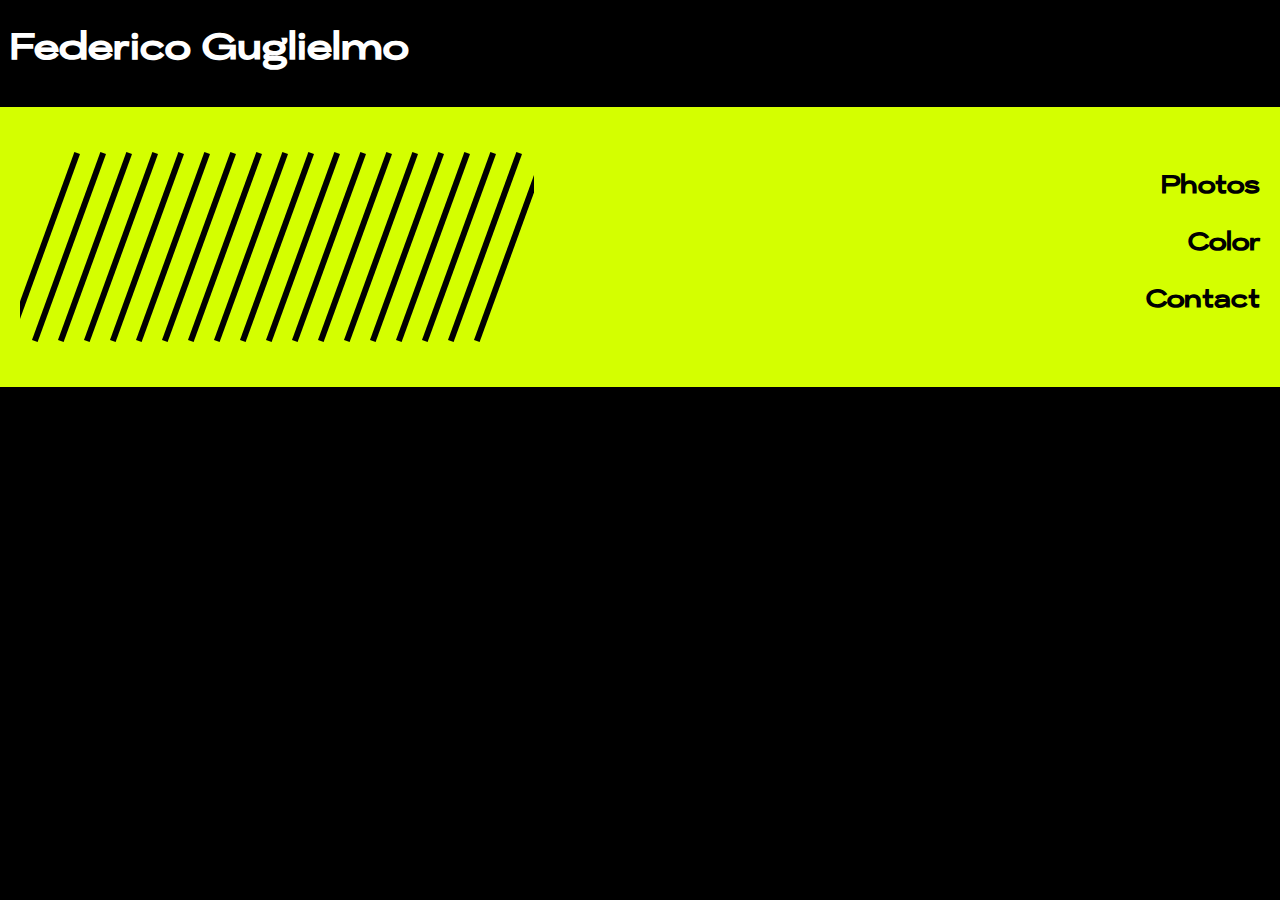
<file: bis.html>
<!DOCTYPE html>
<html lang="en">
<head>
  <meta charset="UTF-8" />
  <meta name="viewport" content="width=device-width, initial-scale=1.0" />
  <style>
    * {
      box-sizing: border-box;
    }

    html, body {
      margin: 0;
      padding: 0;
      background: black;
      width: 100%;
      height: 100%;
      overflow: hidden;
      min-width: 300px;
    }

    body {
      font-family: 'initial', sans-serif;
      display: flex;
      justify-content: center;
      align-items: center;
   }

    @font-face {
      font-family: 'initial';
      src: url('NeueKonstantGrotesk-Book.otf') format('opentype');
    }

    a {
      text-decoration: none;
    }

    a:hover {
      text-decoration: underline;
      text-decoration-color: #D4FF00;
      text-decoration-thickness: 5px;
    }

    h1 {
      font-family: 'initial';
      font-size: 2.5rem;
      color: #ffffff;
      margin-left: 10px;
    }

    h2 {
      font-family: 'initial';
      font-size: 1.7rem;
      color: #000000;
      margin: 10px 0;
      user-select: none;
    }

    .viewport {
      width: 100%;
      height: 100%;
      max-width: 177.78vh; /* 16:9 ratio */
      aspect-ratio: 16 / 9;
      background: #000;
      overflow-y: auto;
      overflow-x: hidden;
      color: white;
    }

    .containertesto {
      background-color: #D4FF00;
      padding: 20px;
    }

    .container {
      display: flex;
      justify-content: space-between;
      align-items: center;
    }

    .containerbarre {
      display: flex;
      gap: 20px;
      padding: 20px;
      overflow: hidden;
    }

    .slash {
      width: 6px;
      height: 200px;
      background-color: #000;
      transform: rotate(20deg);
    }

    .menutext {
      display: flex;
      flex-direction: column;
      text-align: right;
      font-weight: bold;
      font-size: 1.2rem;
    }
    @media (max-width: 660px) {
  .container {
    flex-direction: column;
    align-items: center;
  }

  .containerbarre {
    margin-bottom: 20px;
  }

  .menutext {
    text-align: center;
  }
}
  </style>
</head>
<body>
  <div class="viewport">
    <h1>Federico Guglielmo</h1>
    <div class="containertesto">
      <div class="container">
        <div class="containerbarre">
          <!-- 19 barre -->
          <div class="slash"></div>
          <div class="slash"></div>
          <div class="slash"></div>
          <div class="slash"></div>
          <div class="slash"></div>
          <div class="slash"></div>
          <div class="slash"></div>
          <div class="slash"></div>
          <div class="slash"></div>
          <div class="slash"></div>
          <div class="slash"></div>
          <div class="slash"></div>
          <div class="slash"></div>
          <div class="slash"></div>
          <div class="slash"></div>
          <div class="slash"></div>
          <div class="slash"></div>
          <div class="slash"></div>
          <div class="slash"></div>
        </div>

        <div class="menutext">
          <a href="bis.html"><h2>Photos</h2></a>
          <a href="bis.html"><h2>Color</h2></a>
          <a href="bis.html"><h2>Contact</h2></a>
        </div>
      </div>
    </div>
  </div>
</body>
</html>
</file>
